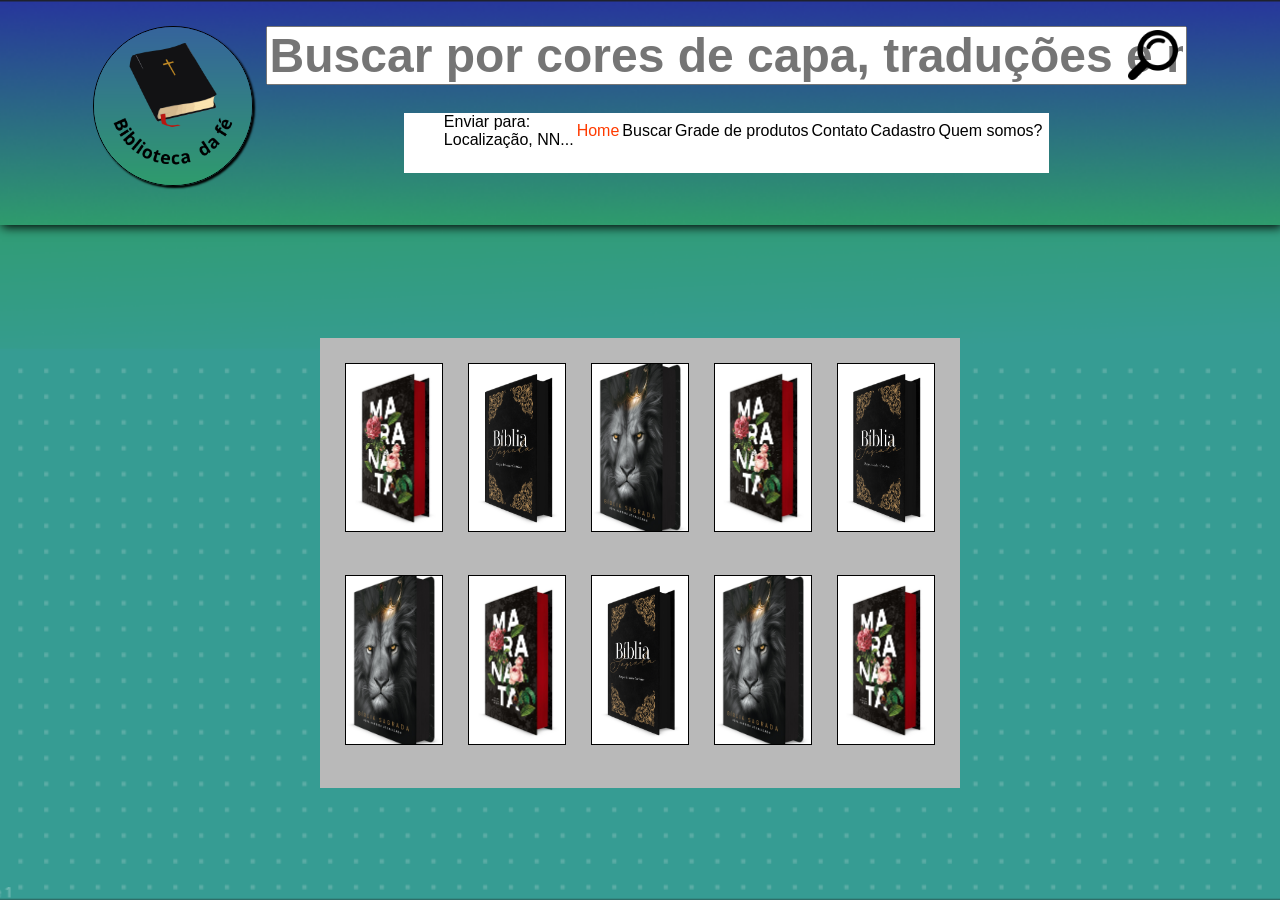
<file: index.html>
<!DOCTYPE html>
<html lang="pt-br">
<head>
    <meta charset="UTF-8">
    <meta name="viewport" content="width=device-width, initial-scale=1.0">
    <link rel="stylesheet" href="style.css">
    <title>Biblioteca da Fé</title>
</head>
<body>
    <main>
        <header>
            <div id="logo">
                <img src="images/Logo Biblioteca da fé.png" alt="">
            </div>

            <div id="naoLogo">
                <div id="barraPesquisa"><input type="text" placeholder="Buscar por cores de capa, traduções e mais..."> <img src="images/lupa.png" alt=""></div>
                <section>
                    <ul>
                        <li><p>Enviar para: <br>Localização, NN...</p></li>
                        <li><a href="index.html" id="pagAtual">Home</a></li>
                        <li><a href="busca.html">Buscar</a></li>
                        <li><a href="grade.html">Grade de produtos</a></li>
                        <li><a href="contato.html">Contato</a></li>
                        <li><a href="cadastro.html">Cadastro</a></li>
                        <li><a href="quemSomos.html">Quem somos?</a></li>
                    </ul>
            </section>
        </div>
        </header>

        <section id="sec01">
            <div id="div01">
                <div class="bgImg"><a href="produto.html"><img src="images/biblia-maranata.jpeg" alt=""></a></div>
                <div class="bgImg"><a href="produto.html"><img src="images/bibliacapaarabica.jpeg" alt=""></a></div>
                <div class="bgImg"><a href="produto.html"><img src="images/bibliaLeao.jpeg" alt=""></a></div>
                <div class="bgImg"><a href="produto.html"><img src="images/biblia-maranata.jpeg" alt=""></a></div>
                <div class="bgImg"><a href="produto.html"><img src="images/bibliacapaarabica.jpeg" alt=""></a></div>
                <div class="bgImg"><a href="produto.html"><img src="images/bibliaLeao.jpeg" alt=""></a></div>
                <div class="bgImg"><a href="produto.html"><img src="images/biblia-maranata.jpeg" alt=""></a></div>
                <div class="bgImg"><a href="produto.html"><img src="images/bibliacapaarabica.jpeg" alt=""></a></div>
                <div class="bgImg"><a href="produto.html"><img src="images/bibliaLeao.jpeg" alt=""></a></div>
                <div class="bgImg"><a href="produto.html"><img src="images/biblia-maranata.jpeg" alt=""></a></div>
            </div>
        </section>
    </main>
</body>
</html>
</file>
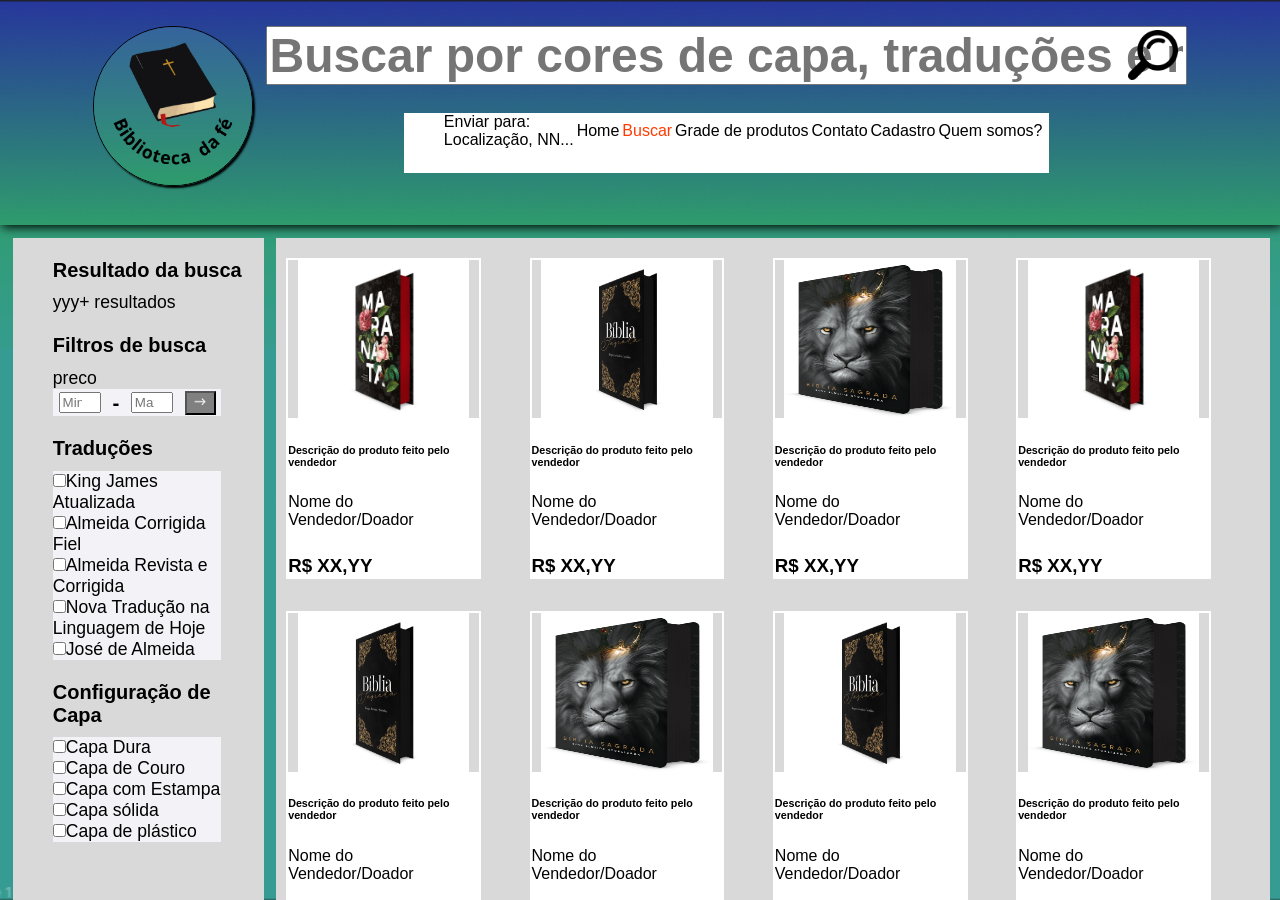
<file: busca.html>
<!DOCTYPE html>
<html lang="pt-br">
<head>
    <meta charset="UTF-8">
    <meta name="viewport" content="width=device-width, initial-scale=1.0">
    <link rel="stylesheet" href="busca.css">
    <title>Biblioteca da Fé</title>
</head>
<body>
    <main>
        <header>
            <div id="logo">
                <img src="images/Logo Biblioteca da fé.png" alt="">
            </div>

            <div id="naoLogo">
                <div id="barraPesquisa"><input type="text" placeholder="Buscar por cores de capa, traduções e mais..."> <img src="images/lupa.png" alt=""></div>
                <section>
                    <ul>
                        <li><p>Enviar para: <br>Localização, NN...</p></li>
                        <li><a href="index.html">Home</a></li>
                        <li><a href="busca.html" id="pagAtual">Buscar</a></li>
                        <li><a href="grade.html">Grade de produtos</a></li>
                        <li><a href="contato.html">Contato</a></li>
                        <li><a href="cadastro.html">Cadastro</a></li>
                        <li><a href="quemSomos.html">Quem somos?</a></li>
                    </ul>
            </section>
        </div>
        </header>

        <section id="sec01">
            <section id="lateral">
                <ul>
                    <li>
                        <h6>Resultado da busca</h6>
                        <p>yyy+ resultados</p>
                    </li>
                    <li>
                        <h6>Filtros de busca</h6>
                        <p>preco</p>
                        <div id="minMax">
                            <input type="number" placeholder="Min">
                            <h1>-</h1>
                            <input type="number" placeholder="Max">
                            <button><img src="images/seta.png" alt=""></button>
                        </div>
                        
                    </li>
                    <li>
                        <h6>Traduções</h6>
                        <div>
                            <p><input type="checkbox">King James Atualizada</p>
                            <p><input type="checkbox">Almeida Corrigida Fiel</p>
                            <p><input type="checkbox">Almeida Revista e Corrigida</p>
                            <p><input type="checkbox">Nova Tradução na Linguagem de Hoje</p>
                            <p><input type="checkbox">José de Almeida</p>
                        </div>
                    </li>
                    <li>
                        <h6>Configuração de Capa</h6>
                        <div>
                            <p><input type="checkbox">Capa Dura</p>
                            <p><input type="checkbox">Capa de Couro</p>
                            <p><input type="checkbox">Capa com Estampa</p>
                            <p><input type="checkbox">Capa sólida</p>
                            <p><input type="checkbox">Capa de plástico</p>
                        </div>
                    </li>
                </ul>
            </section>
            
            <section id="grade">
                <div class="produto">
                    <div class="quadro"><img src="images/biblia-maranata.jpeg" alt=""></div>
                    <h6>Descrição do produto feito pelo vendedor</h6>
                    <p>Nome do Vendedor/Doador</p>
                    <h1>R$ XX,YY</h1>
                </div>

                <div class="produto">
                    <div class="quadro"><img src="images/bibliacapaarabica.jpeg" alt=""></div>
                    <h6>Descrição do produto feito pelo vendedor</h6>
                    <p>Nome do Vendedor/Doador</p>
                    <h1>R$ XX,YY</h1>
                </div>

                <div class="produto">
                    <div class="quadro"><img src="images/bibliaLeao.jpeg" alt=""></div>
                    <h6>Descrição do produto feito pelo vendedor</h6>
                    <p>Nome do Vendedor/Doador</p>
                    <h1>R$ XX,YY</h1>
                </div>

                <div class="produto">
                    <div class="quadro"><img src="images/biblia-maranata.jpeg" alt=""></div>
                    <h6>Descrição do produto feito pelo vendedor</h6>
                    <p>Nome do Vendedor/Doador</p>
                    <h1>R$ XX,YY</h1>
                </div>

                <div class="produto">
                    <div class="quadro"><img src="images/bibliacapaarabica.jpeg" alt=""></div>
                    <h6>Descrição do produto feito pelo vendedor</h6>
                    <p>Nome do Vendedor/Doador</p>
                    <h1>R$ XX,YY</h1>
                </div>

                <div class="produto">
                    <div class="quadro"><img src="images/bibliaLeao.jpeg" alt=""></div>
                    <h6>Descrição do produto feito pelo vendedor</h6>
                    <p>Nome do Vendedor/Doador</p>
                    <h1>R$ XX,YY</h1>
                </div>

                <div class="produto">
                    <div class="quadro"><img src="images/bibliacapaarabica.jpeg" alt=""></div>
                    <h6>Descrição do produto feito pelo vendedor</h6>
                    <p>Nome do Vendedor/Doador</p>
                    <h1>R$ XX,YY</h1>
                </div>

                <div class="produto">
                    <div class="quadro"><img src="images/bibliaLeao.jpeg" alt=""></div>
                    <h6>Descrição do produto feito pelo vendedor</h6>
                    <p>Nome do Vendedor/Doador</p>
                    <h1>R$ XX,YY</h1>
                </div>
            </section>
        </section>
    </main>
</body>
</html>
</file>
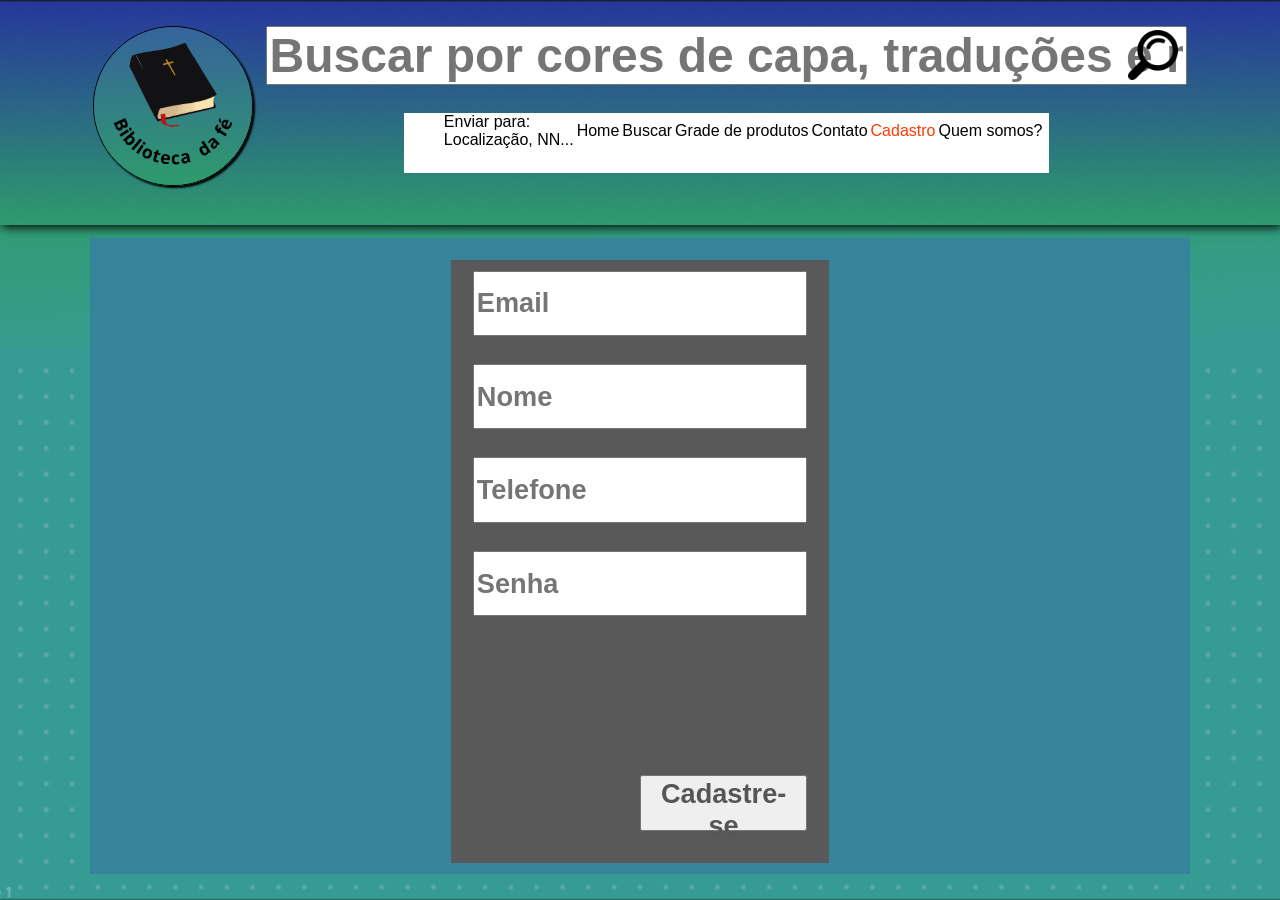
<file: cadastro.html>
<!DOCTYPE html>
<html lang="pt-br">
<head>
    <meta charset="UTF-8">
    <meta name="viewport" content="width=device-width, initial-scale=1.0">
    <link rel="stylesheet" href="cadastro.css">
    <title>Biblioteca da Fé</title>
</head>
<body>
    <main>
        <header>
            <div id="logo">
                <img src="images/Logo Biblioteca da fé.png" alt="">
            </div>

            <div id="naoLogo">
                <div id="barraPesquisa"><input type="text" placeholder="Buscar por cores de capa, traduções e mais..."> <img src="images/lupa.png" alt=""></div>
                <section>
                    <ul>
                        <li><p>Enviar para: <br>Localização, NN...</p></li>
                        <li><a href="index.html">Home</a></li>
                        <li><a href="busca.html">Buscar</a></li>
                        <li><a href="grade.html">Grade de produtos</a></li>
                        <li><a href="contato.html">Contato</a></li>
                        <li><a href="cadastro.html" id="pagAtual">Cadastro</a></li>
                        <li><a href="quemSomos.html">Quem somos?</a></li>
                    </ul>
            </section>
        </div>
        </header>

        <section id="sec01">
            <div id="container">
                
                <div class="formulario">
                    <input type="email" placeholder="Email">
                    <input type="text" placeholder="Nome">
                    <input type="tel" placeholder="Telefone">
                    <input type="password" placeholder="Senha">
                    <button>Cadastre-se</button>
                </div>
            </div>
        </section>
    </main>
</body>
</html>
</file>
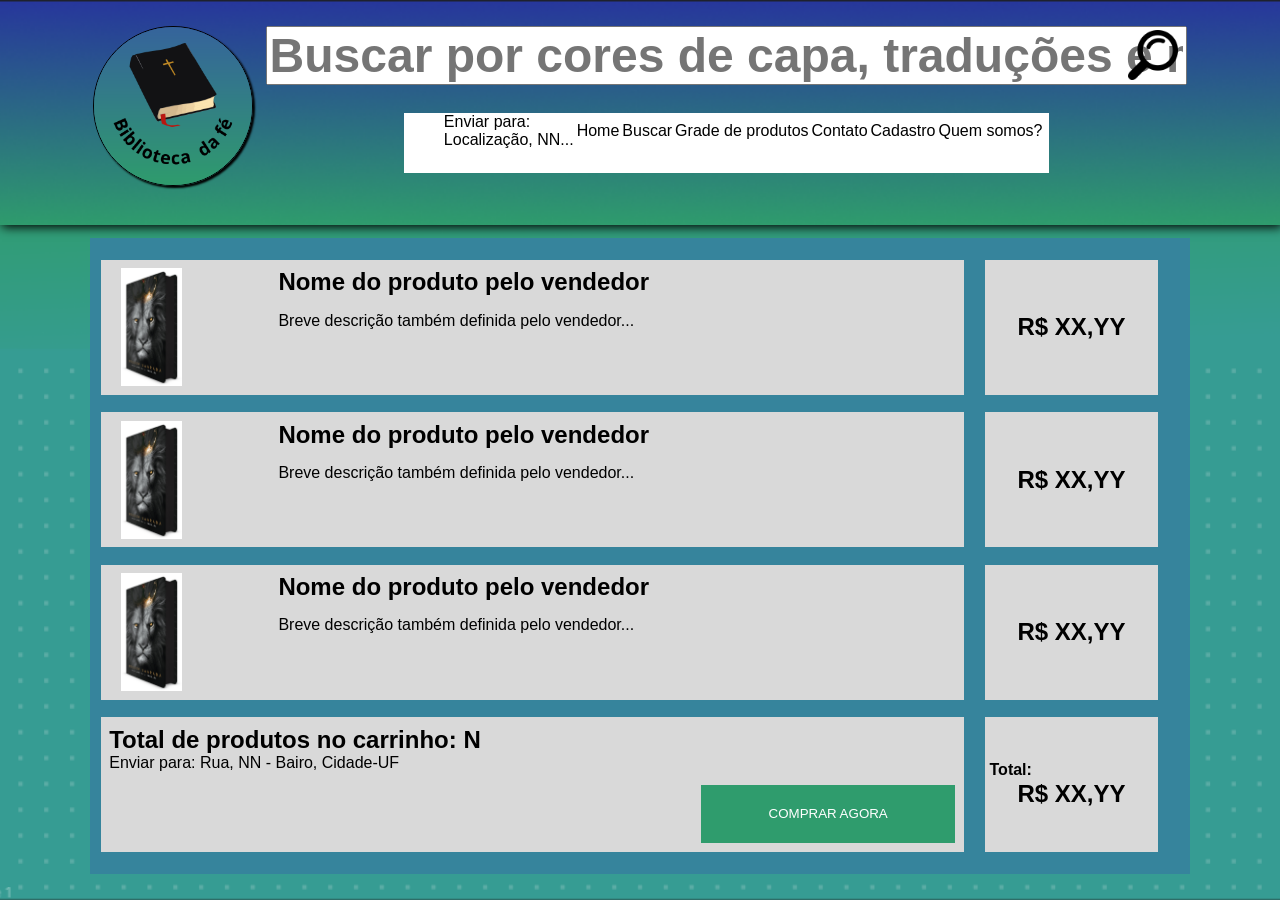
<file: carrinho.html>
<!DOCTYPE html>
<html lang="pt-br">
<head>
    <meta charset="UTF-8">
    <meta name="viewport" content="width=device-width, initial-scale=1.0">
    <link rel="stylesheet" href="carrinho.css">
    <title>Biblioteca da Fé</title>
</head>
<body>
    <main>
        <header>
            <div id="logo">
                <img src="images/Logo Biblioteca da fé.png" alt="">
            </div>

            <div id="naoLogo">
                <div id="barraPesquisa"><input type="text" placeholder="Buscar por cores de capa, traduções e mais..."> <img src="images/lupa.png" alt=""></div>
                <section>
                    <ul>
                        <li><p>Enviar para: <br>Localização, NN...</p></li>
                        <li><a href="index.html">Home</a></li>
                        <li><a href="busca.html">Buscar</a></li>
                        <li><a href="grade.html">Grade de produtos</a></li>
                        <li><a href="contato.html">Contato</a></li>
                        <li><a href="cadastro.html">Cadastro</a></li>
                        <li><a href="quemSomos.html">Quem somos?</a></li>
                    </ul>
            </section>
        </div>
        </header>

        <section id="sec01">
            <div id="container">
                
                <div class="produto">
                    <div class="desc">
                        <img src="images/bibliaLeao.jpeg" alt="">

                        <div>
                            <h1>Nome do produto pelo vendedor</h1>
                            <p>Breve descrição também definida pelo vendedor...</p>
                        </div>
                    </div>

                    <div class="preco">
                        <h1>R$ XX,YY</h1>
                    </div>
                </div>

                <div class="produto">
                    <div class="desc">
                        <img src="images/bibliaLeao.jpeg" alt="">
                        
                        <div>
                            <h1>Nome do produto pelo vendedor</h1>
                            <p>Breve descrição também definida pelo vendedor...</p>
                        </div>
                    </div>

                    <div class="preco">
                        <h1>R$ XX,YY</h1>
                    </div>
                </div>

                <div class="produto">
                    <div class="desc">
                        <img src="images/bibliaLeao.jpeg" alt="">
                        
                        <div>
                            <h1>Nome do produto pelo vendedor</h1>
                            <p>Breve descrição também definida pelo vendedor...</p>
                        </div>
                    </div>

                    <div class="preco">
                        <h1>R$ XX,YY</h1>
                    </div>
                </div>

                <div class="produto">
                    <div class="total">
                        <div>
                            <h1>Total de produtos no carrinho: N</h1>
                            <p>Enviar para: Rua, NN - Bairo, Cidade-UF</p>
                        </div>
                        <button>COMPRAR AGORA</button>
                    </div>

                    <div class="preco final">
                        <p>Total:</p>
                        <h1>R$ XX,YY</h1>
                    </div>
                </div>

            </div>
        </section>
    </main>
</body>
</html>
</file>
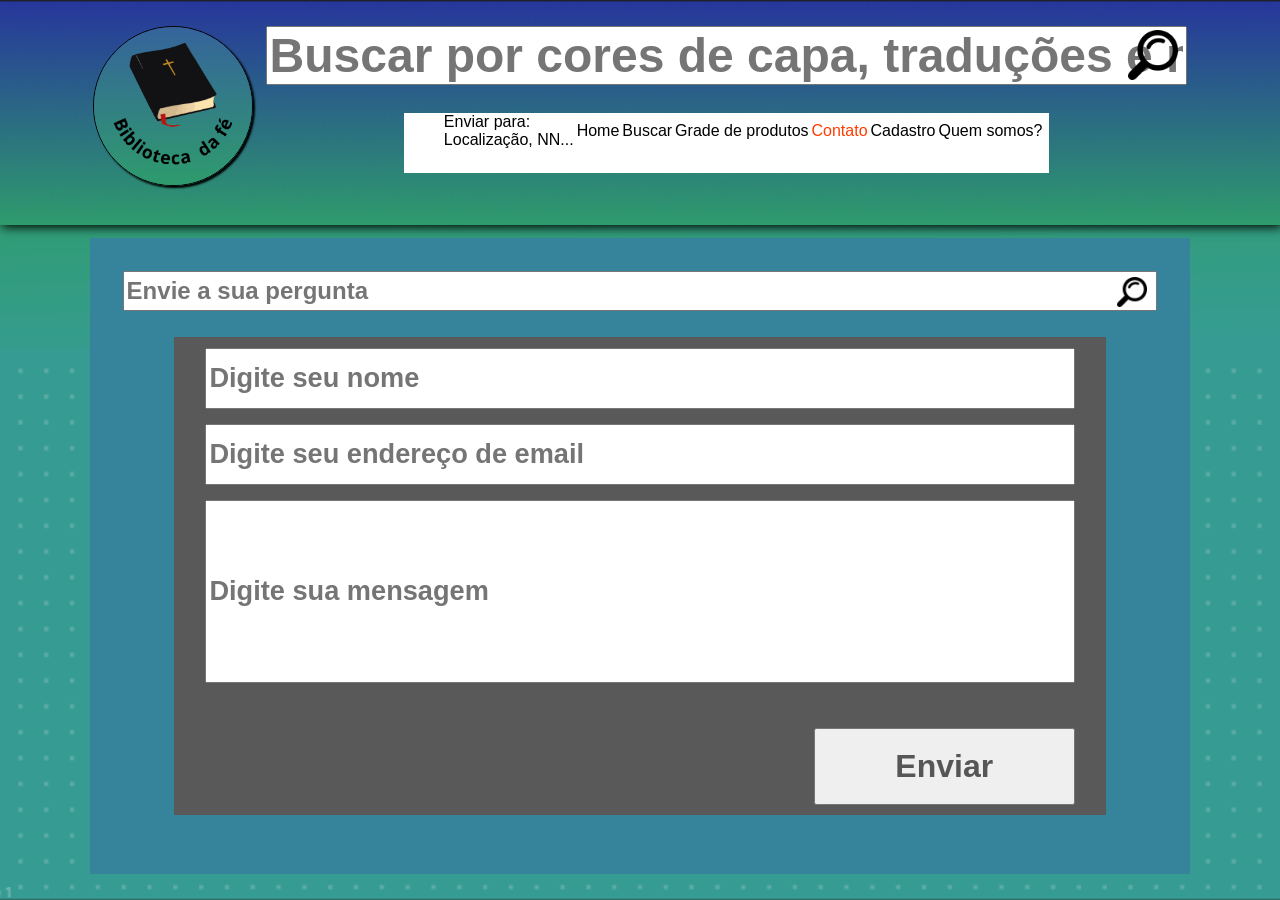
<file: contato.html>
<!DOCTYPE html>
<html lang="pt-br">
<head>
    <meta charset="UTF-8">
    <meta name="viewport" content="width=device-width, initial-scale=1.0">
    <link rel="stylesheet" href="contato.css">
    <title>Biblioteca da Fé</title>
</head>
<body>
    <main>
        <header>
            <div id="logo">
                <img src="images/Logo Biblioteca da fé.png" alt="">
            </div>

            <div id="naoLogo">
                <div id="barraPesquisa"><input type="text" placeholder="Buscar por cores de capa, traduções e mais..."> <img src="images/lupa.png" alt=""></div>
                <section>
                    <ul>
                        <li><p>Enviar para: <br>Localização, NN...</p></li>
                        <li><a href="index.html">Home</a></li>
                        <li><a href="busca.html">Buscar</a></li>
                        <li><a href="grade.html">Grade de produtos</a></li>
                        <li><a href="contato.html" id="pagAtual">Contato</a></li>
                        <li><a href="cadastro.html">Cadastro</a></li>
                        <li><a href="quemSomos.html">Quem somos?</a></li>
                    </ul>
            </section>
        </div>
        </header>

        <section id="sec01">
            <div id="container">
                <div id="barraPesquisaP">
                    <input type="text" placeholder="Envie a sua pergunta">
                    <img src="images/lupa.png" alt="">
                </div>
                
                <div class="formulario">
                    <input type="text" placeholder="Digite seu nome">
                    <input type="email" placeholder="Digite seu endereço de email">
                    <input type="text" placeholder="Digite sua mensagem">
                    <button>Enviar</button>
                </div>
            </div>
        </section>
    </main>
</body>
</html>
</file>
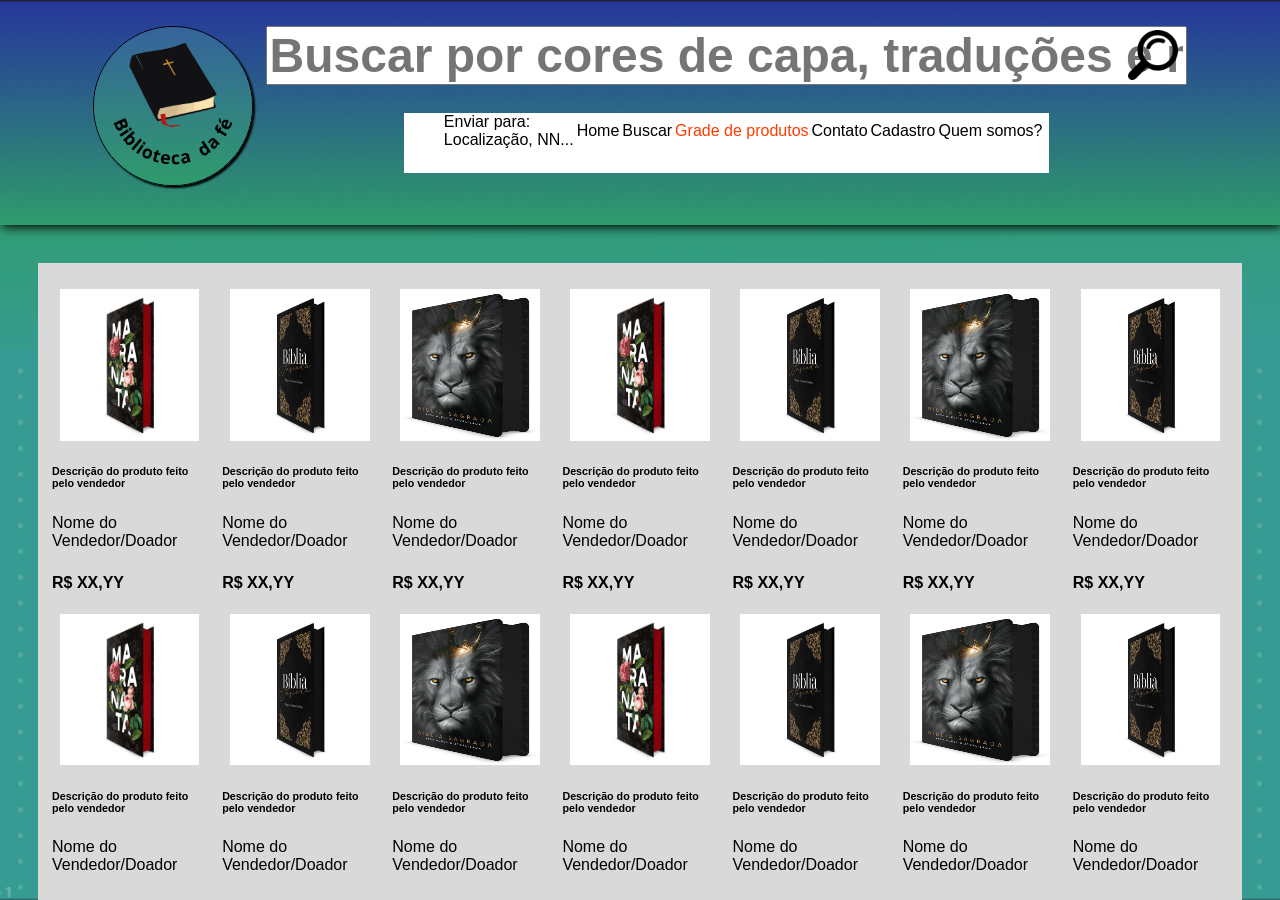
<file: grade.html>
<!DOCTYPE html>
<html lang="pt-br">
<head>
    <meta charset="UTF-8">
    <meta name="viewport" content="width=device-width, initial-scale=1.0">
    <link rel="stylesheet" href="grade.css">
    <title>Biblioteca da Fé</title>
</head>
<body>
    <main>
        <header>
            <div id="logo">
                <img src="images/Logo Biblioteca da fé.png" alt="">
            </div>

            <div id="naoLogo">
                <div id="barraPesquisa"><input type="text" placeholder="Buscar por cores de capa, traduções e mais..."> <img src="images/lupa.png" alt=""></div>
                <section>
                    <ul>
                        <li><p>Enviar para: <br>Localização, NN...</p></li>
                        <li><a href="index.html">Home</a></li>
                        <li><a href="busca.html">Buscar</a></li>
                        <li><a href="grade.html" id="pagAtual">Grade de produtos</a></li>
                        <li><a href="contato.html">Contato</a></li>
                        <li><a href="cadastro.html">Cadastro</a></li>
                        <li><a href="quemSomos.html">Quem somos?</a></li>
                    </ul>
            </section>
        </div>
        </header>

        <section id="sec01">
            
            <section id="grade">
                <div class="produto">
                    <div class="quadro"><img src="images/biblia-maranata.jpeg" alt=""></div>
                    <h6>Descrição do produto feito pelo vendedor</h6>
                    <p>Nome do Vendedor/Doador</p>
                    <h1>R$ XX,YY</h1>
                </div>

                <div class="produto">
                    <div class="quadro"><img src="images/bibliacapaarabica.jpeg" alt=""></div>
                    <h6>Descrição do produto feito pelo vendedor</h6>
                    <p>Nome do Vendedor/Doador</p>
                    <h1>R$ XX,YY</h1>
                </div>

                <div class="produto">
                    <div class="quadro"><img src="images/bibliaLeao.jpeg" alt=""></div>
                    <h6>Descrição do produto feito pelo vendedor</h6>
                    <p>Nome do Vendedor/Doador</p>
                    <h1>R$ XX,YY</h1>
                </div>

                <div class="produto">
                    <div class="quadro"><img src="images/biblia-maranata.jpeg" alt=""></div>
                    <h6>Descrição do produto feito pelo vendedor</h6>
                    <p>Nome do Vendedor/Doador</p>
                    <h1>R$ XX,YY</h1>
                </div>

                <div class="produto">
                    <div class="quadro"><img src="images/bibliacapaarabica.jpeg" alt=""></div>
                    <h6>Descrição do produto feito pelo vendedor</h6>
                    <p>Nome do Vendedor/Doador</p>
                    <h1>R$ XX,YY</h1>
                </div>

                <div class="produto">
                    <div class="quadro"><img src="images/bibliaLeao.jpeg" alt=""></div>
                    <h6>Descrição do produto feito pelo vendedor</h6>
                    <p>Nome do Vendedor/Doador</p>
                    <h1>R$ XX,YY</h1>
                </div>

                <div class="produto">
                    <div class="quadro"><img src="images/bibliacapaarabica.jpeg" alt=""></div>
                    <h6>Descrição do produto feito pelo vendedor</h6>
                    <p>Nome do Vendedor/Doador</p>
                    <h1>R$ XX,YY</h1>
                </div>

                <div class="produto">
                    <div class="quadro"><img src="images/biblia-maranata.jpeg" alt=""></div>
                    <h6>Descrição do produto feito pelo vendedor</h6>
                    <p>Nome do Vendedor/Doador</p>
                    <h1>R$ XX,YY</h1>
                </div>

                <div class="produto">
                    <div class="quadro"><img src="images/bibliacapaarabica.jpeg" alt=""></div>
                    <h6>Descrição do produto feito pelo vendedor</h6>
                    <p>Nome do Vendedor/Doador</p>
                    <h1>R$ XX,YY</h1>
                </div>

                <div class="produto">
                    <div class="quadro"><img src="images/bibliaLeao.jpeg" alt=""></div>
                    <h6>Descrição do produto feito pelo vendedor</h6>
                    <p>Nome do Vendedor/Doador</p>
                    <h1>R$ XX,YY</h1>
                </div>

                <div class="produto">
                    <div class="quadro"><img src="images/biblia-maranata.jpeg" alt=""></div>
                    <h6>Descrição do produto feito pelo vendedor</h6>
                    <p>Nome do Vendedor/Doador</p>
                    <h1>R$ XX,YY</h1>
                </div>

                <div class="produto">
                    <div class="quadro"><img src="images/bibliacapaarabica.jpeg" alt=""></div>
                    <h6>Descrição do produto feito pelo vendedor</h6>
                    <p>Nome do Vendedor/Doador</p>
                    <h1>R$ XX,YY</h1>
                </div>

                <div class="produto">
                    <div class="quadro"><img src="images/bibliaLeao.jpeg" alt=""></div>
                    <h6>Descrição do produto feito pelo vendedor</h6>
                    <p>Nome do Vendedor/Doador</p>
                    <h1>R$ XX,YY</h1>
                </div>

                <div class="produto">
                    <div class="quadro"><img src="images/bibliacapaarabica.jpeg" alt=""></div>
                    <h6>Descrição do produto feito pelo vendedor</h6>
                    <p>Nome do Vendedor/Doador</p>
                    <h1>R$ XX,YY</h1>
                </div>

            </section>
        </section>
    </main>
</body>
</html>
</file>
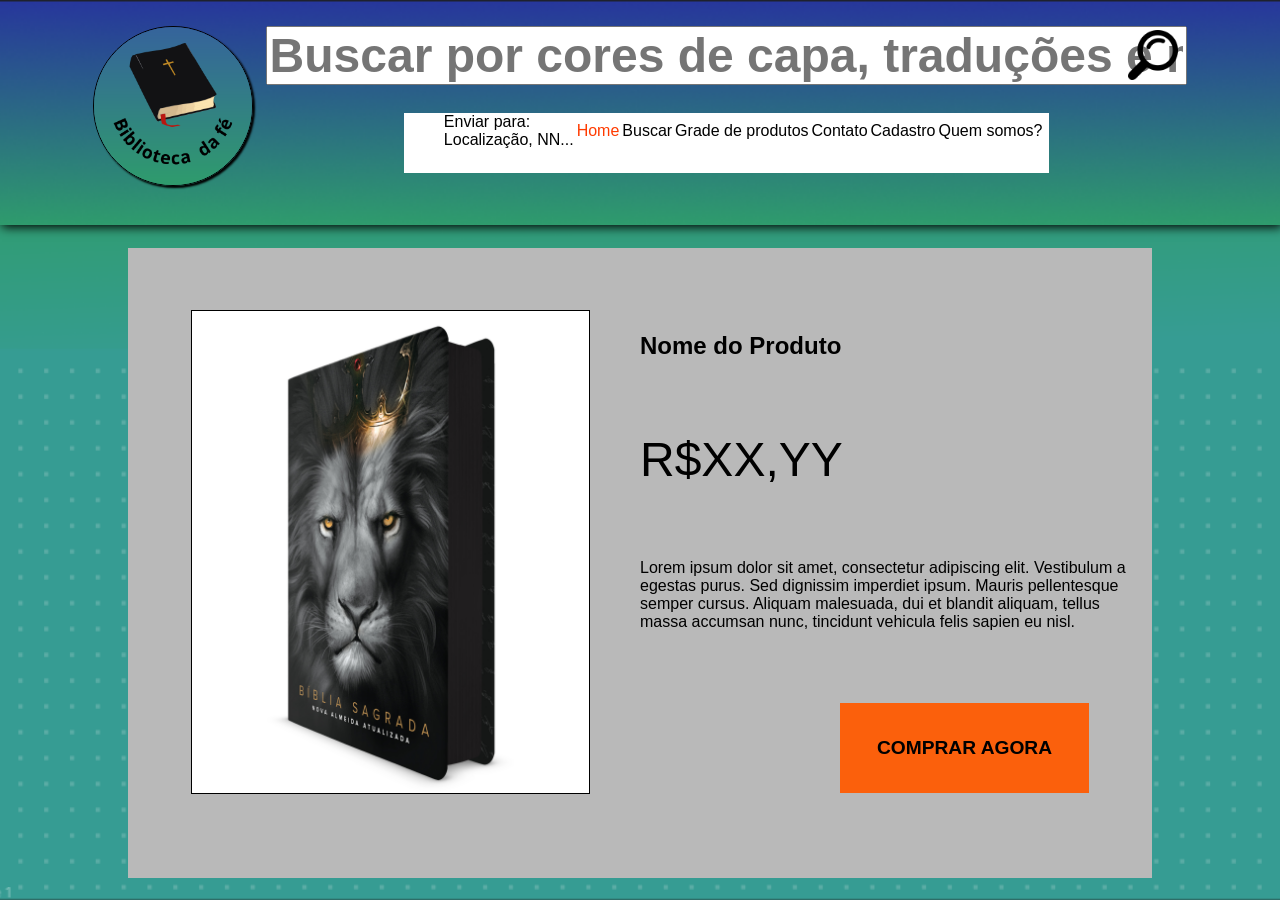
<file: produto.html>
<!DOCTYPE html>
<html lang="pt-br">
<head>
    <meta charset="UTF-8">
    <meta name="viewport" content="width=device-width, initial-scale=1.0">
    <link rel="stylesheet" href="produto.css">
    <title>Biblioteca da Fé</title>
</head>
<body>
    <main>
        <header>
            <div id="logo">
                <img src="images/Logo Biblioteca da fé.png" alt="">
            </div>

            <div id="naoLogo">
                <div id="barraPesquisa"><input type="text" placeholder="Buscar por cores de capa, traduções e mais..."> <img src="images/lupa.png" alt=""></div>
                <section>
                    <ul>
                        <li><p>Enviar para: <br>Localização, NN...</p></li>
                        <li><a href="index.html" id="pagAtual">Home</a></li>
                        <li><a href="busca.html">Buscar</a></li>
                        <li><a href="grade.html">Grade de produtos</a></li>
                        <li><a href="contato.html">Contato</a></li>
                        <li><a href="cadastro.html">Cadastro</a></li>
                        <li><a href="quemSomos.html">Quem somos?</a></li>
                    </ul>
            </section>
        </div>
        </header>

        <section id="sec01">
            <div id="div01">
                <div class="bgImg"><img src="images/bibliaLeao.jpeg" alt=""></div>
                <div class="textos">
                    <h1>Nome do Produto</h1>
                    <h1 class="preco">R$XX,YY</h1>
                    <p>Lorem ipsum dolor sit amet, consectetur adipiscing elit.
                        Vestibulum a egestas purus. Sed dignissim imperdiet ipsum.
                        Mauris pellentesque semper cursus. Aliquam malesuada, dui
                        et blandit aliquam, tellus massa accumsan nunc, tincidunt
                        vehicula felis sapien eu nisl.</p>
                    <button><a href="carrinho.html">COMPRAR AGORA</a></button>
                </div>
            </div>
        </section>
    </main>
</body>
</html>
</file>
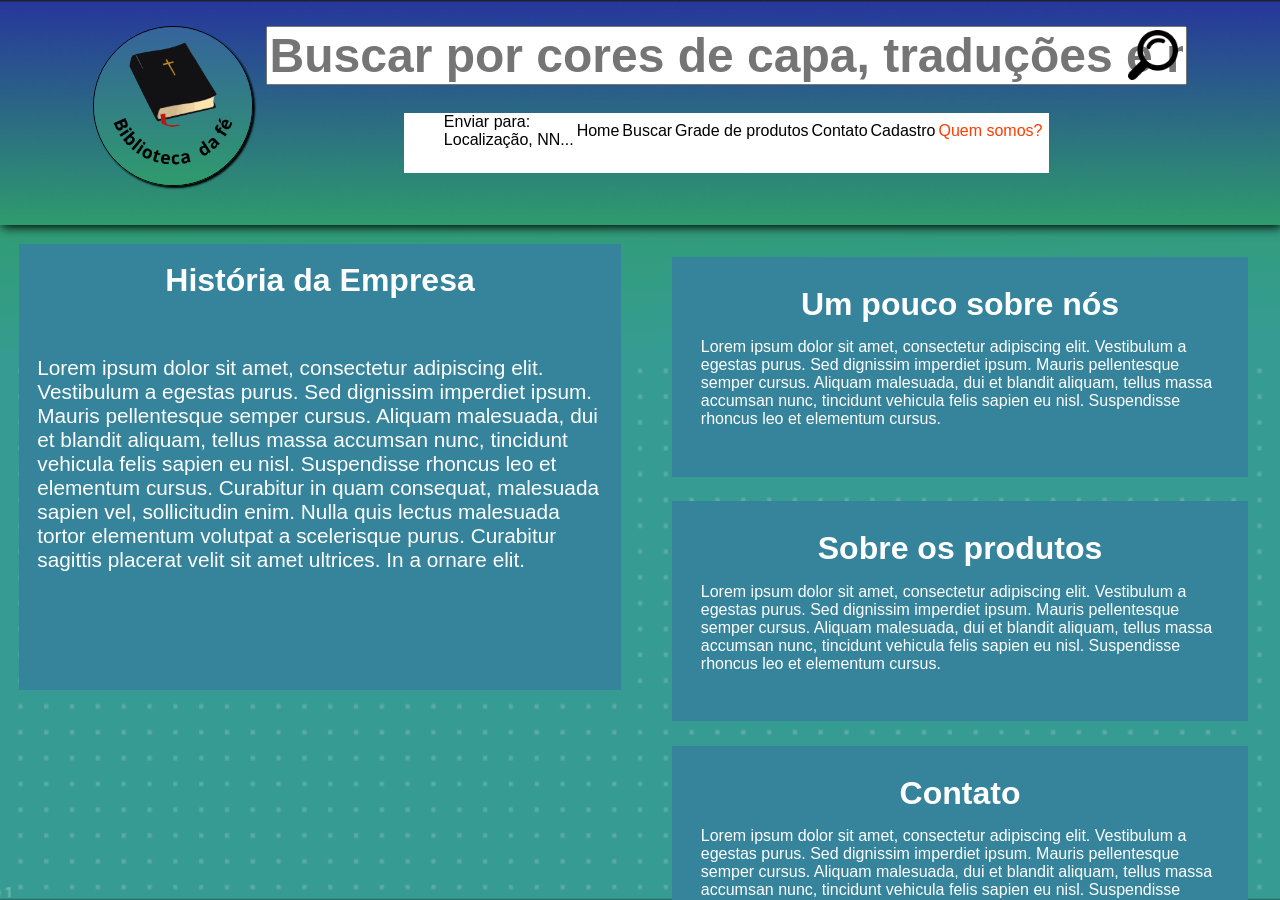
<file: quemSomos.html>
<!DOCTYPE html>
<html lang="pt-br">
<head>
    <meta charset="UTF-8">
    <meta name="viewport" content="width=device-width, initial-scale=1.0">
    <link rel="stylesheet" href="quemSomos.css">
    <title>Biblioteca da Fé</title>
</head>
<body>
    <main>
        <header>
            <div id="logo">
                <img src="images/Logo Biblioteca da fé.png" alt="">
            </div>

            <div id="naoLogo">
                <div id="barraPesquisa"><input type="text" placeholder="Buscar por cores de capa, traduções e mais..."> <img src="images/lupa.png" alt=""></div>
                <section>
                    <ul>
                        <li><p>Enviar para: <br>Localização, NN...</p></li>
                        <li><a href="index.html">Home</a></li>
                        <li><a href="busca.html">Buscar</a></li>
                        <li><a href="grade.html">Grade de produtos</a></li>
                        <li><a href="contato.html">Contato</a></li>
                        <li><a href="cadastro.html">Cadastro</a></li>
                        <li><a href="quemSomos.html" id="pagAtual">Quem somos?</a></li>
                    </ul>
            </section>
        </div>
        </header>

        <section id="sec01">
            <div id="textoPrincipal">
                <div>
                    <h1>História da Empresa</h1>
                    <p>Lorem ipsum dolor sit amet, consectetur adipiscing elit. Vestibulum a egestas purus. Sed
                        dignissim imperdiet ipsum. Mauris pellentesque semper cursus. Aliquam malesuada, dui
                        et blandit aliquam, tellus massa accumsan nunc, tincidunt vehicula felis sapien eu nisl. 
                        Suspendisse rhoncus leo et elementum cursus. Curabitur in quam consequat, malesuada
                        sapien vel, sollicitudin enim. Nulla quis lectus malesuada tortor elementum volutpat a
                        scelerisque purus. Curabitur sagittis placerat velit sit amet ultrices. In a ornare elit.</p>
                </div>
            </div>

            <div id="outrosTextos">
                <div>
                    <h1>Um pouco sobre nós</h1>
                    <p>Lorem ipsum dolor sit amet, consectetur adipiscing elit. Vestibulum a egestas purus. Sed 
                        dignissim imperdiet ipsum. Mauris pellentesque semper cursus. Aliquam malesuada, dui 
                        et blandit aliquam, tellus massa accumsan nunc, tincidunt vehicula felis sapien eu nisl. 
                        Suspendisse rhoncus leo et elementum cursus. </p>
                </div>
                <div>
                    <h1>Sobre os produtos</h1>
                    <p>Lorem ipsum dolor sit amet, consectetur adipiscing elit. Vestibulum a egestas purus. Sed 
                        dignissim imperdiet ipsum. Mauris pellentesque semper cursus. Aliquam malesuada, dui 
                        et blandit aliquam, tellus massa accumsan nunc, tincidunt vehicula felis sapien eu nisl. 
                        Suspendisse rhoncus leo et elementum cursus. </p>
                </div>
                <div>
                    <h1>Contato</h1>
                    <p>Lorem ipsum dolor sit amet, consectetur adipiscing elit. Vestibulum a egestas purus. Sed 
                        dignissim imperdiet ipsum. Mauris pellentesque semper cursus. Aliquam malesuada, dui 
                        et blandit aliquam, tellus massa accumsan nunc, tincidunt vehicula felis sapien eu nisl. 
                        Suspendisse rhoncus leo et elementum cursus. </p>
                </div>
            </div>
        </section>
    </main>
</body>
</html>
</file>
<file: style.css>
* {
    margin: 0%;
    font-family:'Poppins', Arial, sans-serif;
    box-sizing: border-box;
}

main {
    width: 100%;
    height: 100vh;
    background-image: url(images/PlanoFundo.png);
    background-position: center;
    background-repeat: no-repeat;
    background-size: cover;
}

/*=============================================    CABEÇALHO    =============================================*/
header {
    width: 100%;
    height: 25vh;
    display: flex;
    justify-content: space-around;
    padding: 5%;
    padding-top: 2%;
    padding-bottom: 0;
    background-image: url("images/bgHeader.png");
    background-size: cover;
    background-position: center;
    background-repeat: no-repeat;
    box-shadow: 2px 2px 10px;
}
#logo {
    width: 10%;
    height: 100%;
}
#logo img {
    width: 160px;
    height: 160px;
    object-fit: cover;
    border-radius: 50%;
    border: #000 solid 1px;
    box-shadow: 2px 2px 2px;
}
#naoLogo {
    width: 80%;
    height: 100%;
    display: flex;
    flex-direction: column;
}
#naoLogo section {
    width: 70%;
    height: 30%;
    background-color: white;
    margin-top: 3%;
    margin-left: 15%;
}
#naoLogo section ul {
    margin-right: 1%;
    display: flex;
    flex-direction: row;
    justify-content: space-between;
    align-items: center;
}
#naoLogo section ul li{
    list-style: none;
}
#naoLogo section ul li a{
    color: black;
    text-decoration: none;
}

#naoLogo section ul li #pagAtual {
    color: #FF3B00;
}
#naoLogo section ul li a:hover{
    color: #FF3B00;
    transition: 0.5s;
}
#barraPesquisa {
    width: 100%;
    height: 30%;
    position: relative;
}
#barraPesquisa input {
    width: 100%;
    height: 100%;
    font-size: 3em;
    font-weight: 700;
}
#barraPesquisa input::placeholder {
    font-size: 1em;
    font-weight: 700;
    text-align: start;
}
#barraPesquisa img {
    width: 50px;
    height: 50px;
    position: absolute;
    right: 1%;
    bottom: 5px;
}

/*=================================================    PARTE PRINCIPAL    =================================================*/
#sec01 {
    width: 100%;
    height: 75vh;
    display: flex;
    justify-content: center;
    align-items: center;
}
#div01 {
    width: 50%;
    height: 50vh;
    padding: 1%;
    background: #b9b9b9;
    display: grid;    
    grid-template-columns: 20% 20% 20% 20% 20%;
    grid-template-rows: 50% 50%;
}
.bgImg {
    width: 80%;
    height: 80%;
    background: #FFFFFF;
    border: solid 1px #000;
    margin: 10%;
    object-fit: contain;
}
.bgImg a {
    text-decoration: none;
}
.bgImg img {
    width: 100%;
    height: 100%;
    object-fit: cover;
}
</file>
<file: busca.css>
* {
    margin: 0%;
    font-family:'Poppins', Arial, sans-serif;
    box-sizing: border-box;
}

main {
    width: 100%;
    height: 100vh;
    background-image: url(images/PlanoFundo.png);
    background-position: center;
    background-repeat: no-repeat;
    background-size: cover;
}

/*=============================================    CABEÇALHO    =============================================*/
header {
    width: 100%;
    height: 25vh;
    display: flex;
    justify-content: space-around;
    padding: 5%;
    padding-top: 2%;
    padding-bottom: 0;
    background-image: url("images/bgHeader.png");
    background-size: cover;
    background-position: center;
    background-repeat: no-repeat;
    box-shadow: 2px 2px 10px;
}
#logo {
    width: 10%;
    height: 100%;
}
#logo img {
    width: 160px;
    height: 160px;
    object-fit: cover;
    border-radius: 50%;
    border: #000 solid 1px;
    box-shadow: 2px 2px 2px;
}
#naoLogo {
    width: 80%;
    height: 100%;
    display: flex;
    flex-direction: column;
}
#naoLogo section {
    width: 70%;
    height: 30%;
    background-color: white;
    margin-top: 3%;
    margin-left: 15%;
}
#naoLogo section ul {
    margin-right: 1%;
    display: flex;
    flex-direction: row;
    justify-content: space-between;
    align-items: center;
}
#naoLogo section ul li{
    list-style: none;
}
#naoLogo section ul li a{
    color: black;
    text-decoration: none;
}

#naoLogo section ul li #pagAtual {
    color: #FF3B00;
}
#naoLogo section ul li a:hover{
    color: #FF3B00;
    transition: 0.5s;
}
#barraPesquisa {
    width: 100%;
    height: 30%;
    position: relative;
}
#barraPesquisa input {
    width: 100%;
    height: 100%;
    font-size: 3em;
    font-weight: 700;
}
#barraPesquisa input::placeholder {
    font-size: 1em;
    font-weight: 700;
    text-align: start;
}
#barraPesquisa img {
    width: 50px;
    height: 50px;
    position: absolute;
    right: 1%;
    bottom: 5px;
}

/*=================================================    PARTE PRINCIPAL- FILTROS    =================================================*/
#sec01 {
    width: 100%;
    height: 75vh;
    display: grid;
    grid-template-rows: 100%;
    grid-template-columns: 20% 80%;
    padding: 1%;
    padding-bottom: 0;
    gap: 1%;
}
#lateral {
    width: 100%;
    height: 100%;
    background: #D9D9D9;
    display: flex;
    flex-direction: column;
    align-items: flex-start;
    justify-content: space-between;
    font-size: 1.1em;
    overflow: hidden;
}
#lateral ul li {
    list-style: none;
    margin-top: 10%;
}
#lateral div {
    background: #F2F2F7;
    width: 80%;
    text-align: left;
}
#lateral img {
    width: 200px;
    height: 60px;
    object-fit: contain;
}
#lateral h6 {
    font-size: 20px;
    margin-bottom: 5%;
}
#lateral #minMax {
    width: 80%;
    height: 3vh;
    display: flex;
    align-items: center;
    justify-content: space-around;
}
#lateral #minMax input {
    width: 25%;
}
#lateral #minMax button {
    background: gray;
}

#lateral #minMax button img {
    width: 15px;
    height: 15px;
}
/*=================================================    PARTE PRINCIPAL- GRADE    =================================================*/

#grade {
    width: 99%;
    height: 100%;
    background: #D9D9D9;
    display: grid;
    grid-template-columns: 20% 20% 20% 20%;
    grid-template-rows: 50% 50%;
    gap: 5%;
    padding-top: 2%;
    padding-left: 1%;
    padding-right: 1%;
    overflow: hidden;
}

.produto {
    width: 100%;
    height: 100%;
    background: #FFFFFF;
    padding: 1%;
    display: flex;
    flex-direction: column;
    justify-content: space-between;
}
.produto .quadro {
    width: 100%;
    height: 50%;
    background: #D9D9D9;
    display: flex;
    justify-content: center;
}
.produto .quadro img {
    width: 90%;
    height: 100%;
}
</file>
<file: cadastro.css>
* {
    margin: 0%;
    font-family:'Poppins', Arial, sans-serif;
    box-sizing: border-box;
}

main {
    width: 100%;
    height: 100vh;
    background-image: url(images/PlanoFundo.png);
    background-position: center;
    background-repeat: no-repeat;
    background-size: cover;
}

/*=============================================    CABEÇALHO    =============================================*/
header {
    width: 100%;
    height: 25vh;
    display: flex;
    justify-content: space-around;
    padding: 5%;
    padding-top: 2%;
    padding-bottom: 0;
    background-image: url("images/bgHeader.png");
    background-size: cover;
    background-position: center;
    background-repeat: no-repeat;
    box-shadow: 2px 2px 10px;
}
#logo {
    width: 10%;
    height: 100%;
}
#logo img {
    width: 160px;
    height: 160px;
    object-fit: cover;
    border-radius: 50%;
    border: #000 solid 1px;
    box-shadow: 2px 2px 2px;
}
#naoLogo {
    width: 80%;
    height: 100%;
    display: flex;
    flex-direction: column;
}
#naoLogo section {
    width: 70%;
    height: 30%;
    background-color: white;
    margin-top: 3%;
    margin-left: 15%;
}
#naoLogo section ul {
    margin-right: 1%;
    display: flex;
    flex-direction: row;
    justify-content: space-between;
    align-items: center;
}
#naoLogo section ul li{
    list-style: none;
}
#naoLogo section ul li a{
    color: black;
    text-decoration: none;
}

#naoLogo section ul li #pagAtual {
    color: #FF3B00;
}
#naoLogo section ul li a:hover{
    color: #FF3B00;
    transition: 0.5s;
}
#barraPesquisa {
    width: 100%;
    height: 30%;
    position: relative;
}
#barraPesquisa input {
    width: 100%;
    height: 100%;
    font-size: 3em;
    font-weight: 700;
}
#barraPesquisa input::placeholder {
    font-size: 1em;
    font-weight: 700;
    text-align: start;
}
#barraPesquisa img {
    width: 50px;
    height: 50px;
    position: absolute;
    right: 1%;
    bottom: 5px;
}

/*=================================================    PARTE PRINCIPAL    =================================================*/
#sec01 {
    width: 100%;
    height: 75vh;
    display: flex;
    justify-content: center;
    align-items: center;
    padding: 7%;
    padding-bottom: 2%;
    padding-top: 1%;
}
#container {
    width: 100%;
    height: 100%;
    background: #36849C;
    padding: 1%;
    padding-top: 2%;
    display: flex;
    justify-content: center;
}

.formulario {
    width: 35%;
    height: 100%;
    background: #595959;
    justify-self: center;
    align-self: center;
    display: grid;
    grid: repeat(4, 1fr) 2fr / 100%;
    padding: 2%;
    padding-bottom: 3%;
    padding-top: 1%;
}

.formulario input {
    width: 100%;
    height: 70%;
    font-size: 1.7em;
    font-weight: 580;
}

.formulario button {
    width: 50%;
    height: 30%;
    justify-self: end;
    align-self: end;
    font-size: 1.7em;
    font-weight: 700;
    color: #565656;
}
</file>
<file: carrinho.css>
* {
    margin: 0%;
    font-family:'Poppins', Arial, sans-serif;
    box-sizing: border-box;
}

main {
    width: 100%;
    height: 100vh;
    background-image: url(images/PlanoFundo.png);
    background-position: center;
    background-repeat: no-repeat;
    background-size: cover;
}

/*=============================================    CABEÇALHO    =============================================*/
header {
    width: 100%;
    height: 25vh;
    display: flex;
    justify-content: space-around;
    padding: 5%;
    padding-top: 2%;
    padding-bottom: 0;
    background-image: url("images/bgHeader.png");
    background-size: cover;
    background-position: center;
    background-repeat: no-repeat;
    box-shadow: 2px 2px 10px;
}
#logo {
    width: 10%;
    height: 100%;
}
#logo img {
    width: 160px;
    height: 160px;
    object-fit: cover;
    border-radius: 50%;
    border: #000 solid 1px;
    box-shadow: 2px 2px 2px;
}
#naoLogo {
    width: 80%;
    height: 100%;
    display: flex;
    flex-direction: column;
}
#naoLogo section {
    width: 70%;
    height: 30%;
    background-color: white;
    margin-top: 3%;
    margin-left: 15%;
}
#naoLogo section ul {
    margin-right: 1%;
    display: flex;
    flex-direction: row;
    justify-content: space-between;
    align-items: center;
}
#naoLogo section ul li{
    list-style: none;
}
#naoLogo section ul li a{
    color: black;
    text-decoration: none;
}

#naoLogo section ul li #pagAtual {
    color: #FF3B00;
}
#naoLogo section ul li a:hover{
    color: #FF3B00;
    transition: 0.5s;
}
#barraPesquisa {
    width: 100%;
    height: 30%;
    position: relative;
}
#barraPesquisa input {
    width: 100%;
    height: 100%;
    font-size: 3em;
    font-weight: 700;
}
#barraPesquisa input::placeholder {
    font-size: 1em;
    font-weight: 700;
    text-align: start;
}
#barraPesquisa img {
    width: 50px;
    height: 50px;
    position: absolute;
    right: 1%;
    bottom: 5px;
}

/*=================================================    PARTE PRINCIPAL    =================================================*/
#sec01 {
    width: 100%;
    height: 75vh;
    display: flex;
    justify-content: center;
    align-items: center;
    padding: 7%;
    padding-bottom: 2%;
    padding-top: 1%;
}
#container {
    width: 100%;
    height: 100%;
    background: #36849C;
    padding: 1%;
    padding-top: 2%;
    display: grid;
    grid: repeat(4, 1fr) / 100%;
    gap: 1%;
}

.produto {
    width: 100%;
    height: 15vh;
    display: grid;
    grid: 100% / 80% 20%;
    gap: 2%;
}
.desc {
    width: 100%;
    height: 100%;
    background: #D9D9D9;
    display: grid;
    grid: 100% / 10% 90%;
    gap: 10%;
    padding: 1%;
}
.desc h1 {
    margin-bottom: 2%;
}
.desc img {
    width: 100%;
    height: 100%;
    object-fit: contain;
}

.preco {
    width: 80%;
    height: 100%;
    background: #D9D9D9;
    padding: 2%;
    display: flex;
    justify-content: center;
    align-items: center;
}

.total {
    width: 100%;
    height: 100%;
    background: #D9D9D9;
    display: flex;
    padding: 1%;
    justify-content: space-between;
}
.total button {
    width: 30%;
    height: 50%;
    color: white;
    background: #2F9C6D;
    align-self: flex-end;
    border: 0;
}

.final {
    display: flex;
    flex-direction: column;
}

.final p {
    font-weight: 700;
    align-self: flex-start;
    margin-bottom: 1%;
}
</file>
<file: contato.css>
* {
    margin: 0%;
    font-family:'Poppins', Arial, sans-serif;
    box-sizing: border-box;
}

main {
    width: 100%;
    height: 100vh;
    background-image: url(images/PlanoFundo.png);
    background-position: center;
    background-repeat: no-repeat;
    background-size: cover;
}

/*=============================================    CABEÇALHO    =============================================*/
header {
    width: 100%;
    height: 25vh;
    display: flex;
    justify-content: space-around;
    padding: 5%;
    padding-top: 2%;
    padding-bottom: 0;
    background-image: url("images/bgHeader.png");
    background-size: cover;
    background-position: center;
    background-repeat: no-repeat;
    box-shadow: 2px 2px 10px;
}
#logo {
    width: 10%;
    height: 100%;
}
#logo img {
    width: 160px;
    height: 160px;
    object-fit: cover;
    border-radius: 50%;
    border: #000 solid 1px;
    box-shadow: 2px 2px 2px;
}
#naoLogo {
    width: 80%;
    height: 100%;
    display: flex;
    flex-direction: column;
}
#naoLogo section {
    width: 70%;
    height: 30%;
    background-color: white;
    margin-top: 3%;
    margin-left: 15%;
}
#naoLogo section ul {
    margin-right: 1%;
    display: flex;
    flex-direction: row;
    justify-content: space-between;
    align-items: center;
}
#naoLogo section ul li{
    list-style: none;
}
#naoLogo section ul li a{
    color: black;
    text-decoration: none;
}

#naoLogo section ul li #pagAtual {
    color: #FF3B00;
}
#naoLogo section ul li a:hover{
    color: #FF3B00;
    transition: 0.5s;
}
#barraPesquisa {
    width: 100%;
    height: 30%;
    position: relative;
}
#barraPesquisa input {
    width: 100%;
    height: 100%;
    font-size: 3em;
    font-weight: 700;
}
#barraPesquisa input::placeholder {
    font-size: 1em;
    font-weight: 700;
    text-align: start;
}
#barraPesquisa img {
    width: 50px;
    height: 50px;
    position: absolute;
    right: 1%;
    bottom: 5px;
}

/*=================================================    PARTE PRINCIPAL    =================================================*/
#sec01 {
    width: 100%;
    height: 75vh;
    display: flex;
    justify-content: center;
    align-items: center;
    padding: 7%;
    padding-bottom: 2%;
    padding-top: 1%;
}
#container {
    width: 100%;
    height: 100%;
    background: #36849C;
    padding: 3%;
    display: grid;
    grid: 7% 93% / 100%;
}

#barraPesquisaP {
    width: 100%;
    height: 100%;
    position: relative;
}
#barraPesquisaP input {
    width: 100%;
    height: 100%;
    font-size: 1.5em;
    font-weight: 700;
}
#barraPesquisaP input::placeholder {
    font-size: 1em;
    font-weight: 700;
    text-align: start;
}
#barraPesquisaP img {
    width: 30px;
    height: 30px;
    position: absolute;
    right: 1%;
    bottom: 10%;
}

.formulario {
    width: 90%;
    height: 90%;
    background: #595959;
    justify-self: center;
    align-self: center;
    display: grid;
    grid: 1fr 1fr 3fr 1fr / 100%;
    padding: 3%;
    padding-bottom: 1%;
    padding-top: 1%;
}

.formulario input {
    width: 100%;
    height: 80%;
    font-size: 1.7em;
    font-weight: 580;
}

.formulario button {
    width: 30%;
    height: 100%;
    justify-self: end;
    font-size: 2em;
    font-weight: 700;
    color: #565656;
}
</file>
<file: grade.css>
* {
    margin: 0%;
    font-family:'Poppins', Arial, sans-serif;
    box-sizing: border-box;
}

main {
    width: 100%;
    height: 100vh;
    background-image: url(images/PlanoFundo.png);
    background-position: center;
    background-repeat: no-repeat;
    background-size: cover;
}

/*=============================================    CABEÇALHO    =============================================*/
header {
    width: 100%;
    height: 25vh;
    display: flex;
    justify-content: space-around;
    padding: 5%;
    padding-top: 2%;
    padding-bottom: 0;
    background-image: url("images/bgHeader.png");
    background-size: cover;
    background-position: center;
    background-repeat: no-repeat;
    box-shadow: 2px 2px 10px;
}
#logo {
    width: 10%;
    height: 100%;
}
#logo img {
    width: 160px;
    height: 160px;
    object-fit: cover;
    border-radius: 50%;
    border: #000 solid 1px;
    box-shadow: 2px 2px 2px;
}
#naoLogo {
    width: 80%;
    height: 100%;
    display: flex;
    flex-direction: column;
}
#naoLogo section {
    width: 70%;
    height: 30%;
    background-color: white;
    margin-top: 3%;
    margin-left: 15%;
}
#naoLogo section ul {
    margin-right: 1%;
    display: flex;
    flex-direction: row;
    justify-content: space-between;
    align-items: center;
}
#naoLogo section ul li{
    list-style: none;
}
#naoLogo section ul li a{
    color: black;
    text-decoration: none;
}

#naoLogo section ul li #pagAtual {
    color: #FF3B00;
}
#naoLogo section ul li a:hover{
    color: #FF3B00;
    transition: 0.5s;
}
#barraPesquisa {
    width: 100%;
    height: 30%;
    position: relative;
}
#barraPesquisa input {
    width: 100%;
    height: 100%;
    font-size: 3em;
    font-weight: 700;
}
#barraPesquisa input::placeholder {
    font-size: 1em;
    font-weight: 700;
    text-align: start;
}
#barraPesquisa img {
    width: 50px;
    height: 50px;
    position: absolute;
    right: 1%;
    bottom: 5px;
}

/*=================================================    PARTE PRINCIPAL- FILTROS    =================================================*/
#sec01 {
    width: 100%;
    height: 75vh;
    display: grid;
    grid-template-rows: 100%;
    grid-template-columns: 100%;
    padding: 3%;
    padding-bottom: 0;
    gap: 1%;
}

/*=================================================    PARTE PRINCIPAL- GRADE    =================================================*/

#grade {
    width: 100%;
    height: 100%;
    background: #D9D9D9;
    display: grid;
    grid-template-columns: repeat(7, 1fr);
    grid-template-rows: repeat(2, 50%);
    column-gap: 1%;
    row-gap: 3%;
    padding-top: 2%;
    padding-left: 1%;
    padding-right: 1%;
    overflow: hidden;
}

.produto {
    width: 100%;
    height: 100%;
    padding: 1%;
    display: flex;
    flex-direction: column;
    justify-content: space-between;
}
.produto .quadro {
    width: 100%;
    height: 50%;
    background: #D9D9D9;
    display: flex;
    justify-content: center;
}
.produto .quadro img {
    width: 90%;
    height: 100%;
}
.produto h1 {
    font-size: 1em;
}
</file>
<file: produto.css>
* {
    margin: 0%;
    font-family:'Poppins', Arial, sans-serif;
    box-sizing: border-box;
}

main {
    width: 100%;
    height: 100vh;
    background-image: url(images/PlanoFundo.png);
    background-position: center;
    background-repeat: no-repeat;
    background-size: cover;
}

/*=============================================    CABEÇALHO    =============================================*/
header {
    width: 100%;
    height: 25vh;
    display: flex;
    justify-content: space-around;
    padding: 5%;
    padding-top: 2%;
    padding-bottom: 0;
    background-image: url("images/bgHeader.png");
    background-size: cover;
    background-position: center;
    background-repeat: no-repeat;
    box-shadow: 2px 2px 10px;
}
#logo {
    width: 10%;
    height: 100%;
}
#logo img {
    width: 160px;
    height: 160px;
    object-fit: cover;
    border-radius: 50%;
    border: #000 solid 1px;
    box-shadow: 2px 2px 2px;
}
#naoLogo {
    width: 80%;
    height: 100%;
    display: flex;
    flex-direction: column;
}
#naoLogo section {
    width: 70%;
    height: 30%;
    background-color: white;
    margin-top: 3%;
    margin-left: 15%;
}
#naoLogo section ul {
    margin-right: 1%;
    display: flex;
    flex-direction: row;
    justify-content: space-between;
    align-items: center;
}
#naoLogo section ul li{
    list-style: none;
}
#naoLogo section ul li a{
    color: black;
    text-decoration: none;
}

#naoLogo section ul li #pagAtual {
    color: #FF3B00;
}
#naoLogo section ul li a:hover{
    color: #FF3B00;
    transition: 0.5s;
}
#barraPesquisa {
    width: 100%;
    height: 30%;
    position: relative;
}
#barraPesquisa input {
    width: 100%;
    height: 100%;
    font-size: 3em;
    font-weight: 700;
}
#barraPesquisa input::placeholder {
    font-size: 1em;
    font-weight: 700;
    text-align: start;
}
#barraPesquisa img {
    width: 50px;
    height: 50px;
    position: absolute;
    right: 1%;
    bottom: 5px;
}

/*=================================================    PARTE PRINCIPAL    =================================================*/
#sec01 {
    width: 100%;
    height: 75vh;
    display: flex;
    justify-content: center;
    align-items: center;
}
#div01 {
    width: 80%;
    height: 70vh;
    padding: 1%;
    background: #b9b9b9;
    display: grid;    
    grid-template-columns: 50% 50%;
    grid-template-rows: 100%;
}
.bgImg {
    width: 80%;
    height: 80%;
    background: #FFFFFF;
    border: solid 1px #000;
    margin: 10%;
    object-fit: contain;
}
.bgImg img {
    width: 100%;
    height: 100%;
    object-fit: contain;
}

.textos {
    width: 100%;
    height: 100%;
    display: flex;
    flex-direction: column;
    justify-content: space-evenly;
}

.textos .preco {
    font-size: 3em;
    font-weight: 500;
}

.textos button {
    width: 50%;
    height: 10vh;
    font-size: larger;
    font-weight: 900;
    background: #FB600C;
    align-self: flex-end;
    margin-right: 10%;
    border: 0;
}
.textos button a {
    text-decoration: none;
    color: #000000;
}
</file>
<file: quemSomos.css>
* {
    margin: 0%;
    font-family:'Poppins', Arial, sans-serif;
    box-sizing: border-box;
}

main {
    width: 100%;
    height: 100vh;
    background-image: url(images/PlanoFundo.png);
    background-position: center;
    background-repeat: no-repeat;
    background-size: cover;
}

/*=============================================    CABEÇALHO    =============================================*/
header {
    width: 100%;
    height: 25vh;
    display: flex;
    justify-content: space-around;
    padding: 5%;
    padding-top: 2%;
    padding-bottom: 0;
    background-image: url("images/bgHeader.png");
    background-size: cover;
    background-position: center;
    background-repeat: no-repeat;
    box-shadow: 2px 2px 10px;
}
#logo {
    width: 10%;
    height: 100%;
}
#logo img {
    width: 160px;
    height: 160px;
    object-fit: cover;
    border-radius: 50%;
    border: #000 solid 1px;
    box-shadow: 2px 2px 2px;
}
#naoLogo {
    width: 80%;
    height: 100%;
    display: flex;
    flex-direction: column;
}
#naoLogo section {
    width: 70%;
    height: 30%;
    background-color: white;
    margin-top: 3%;
    margin-left: 15%;
}
#naoLogo section ul {
    margin-right: 1%;
    display: flex;
    flex-direction: row;
    justify-content: space-between;
    align-items: center;
}
#naoLogo section ul li{
    list-style: none;
}
#naoLogo section ul li a{
    color: black;
    text-decoration: none;
}

#naoLogo section ul li #pagAtual {
    color: #FF3B00;
}
#naoLogo section ul li a:hover{
    color: #FF3B00;
    transition: 0.5s;
}
#barraPesquisa {
    width: 100%;
    height: 30%;
    position: relative;
}
#barraPesquisa input {
    width: 100%;
    height: 100%;
    font-size: 3em;
    font-weight: 700;
}
#barraPesquisa input::placeholder {
    font-size: 1em;
    font-weight: 700;
    text-align: start;
}
#barraPesquisa img {
    width: 50px;
    height: 50px;
    position: absolute;
    right: 1%;
    bottom: 5px;
}

/*=================================================    PARTE PRINCIPAL    =================================================*/
#sec01 {
    width: 100%;
    height: 75vh;
    display: grid;
    grid-template-rows: 100%;
    grid-template-columns: 50% 50%;
    overflow: hidden;
}
/*=================================================    TEXTO MAIOR    =================================================*/
#textoPrincipal {
    width: 100%;
    height: 100%;
    padding: 3%;
    display: grid;
    grid-template-rows: 70% 30%;
    grid-template-columns: 100%;
}
#textoPrincipal div {
    width: 100%;
    height: 100%;
    background: #36849c;
    color: #FFFFFF;
    text-align: center;
    padding: 3%;
}
#textoPrincipal div h1 {
    font-size: 2em;
    margin-bottom: 10%;
}
#textoPrincipal div p {
    text-align: left;
    font-size: 1.3em;
}
/*=================================================    TEXTO MENOR    =================================================*/
#outrosTextos {
    width: 100%;
    height: 100%;
    padding: 5%;
    display: grid;
    grid-template-columns: 100%;
    grid-template-rows: 40% 40% 40%;
}
#outrosTextos div {
    width: 100%;
    height: 90%;
    background: #36849c;
    color: #FFFFFF;
    text-align: center;
    padding: 5%;
}
#outrosTextos div h1 {
    font-size: 2em;
    margin-bottom: 3%;
}
#outrosTextos div p {
    text-align: left;
    font-size: 1em;
}
</file>
